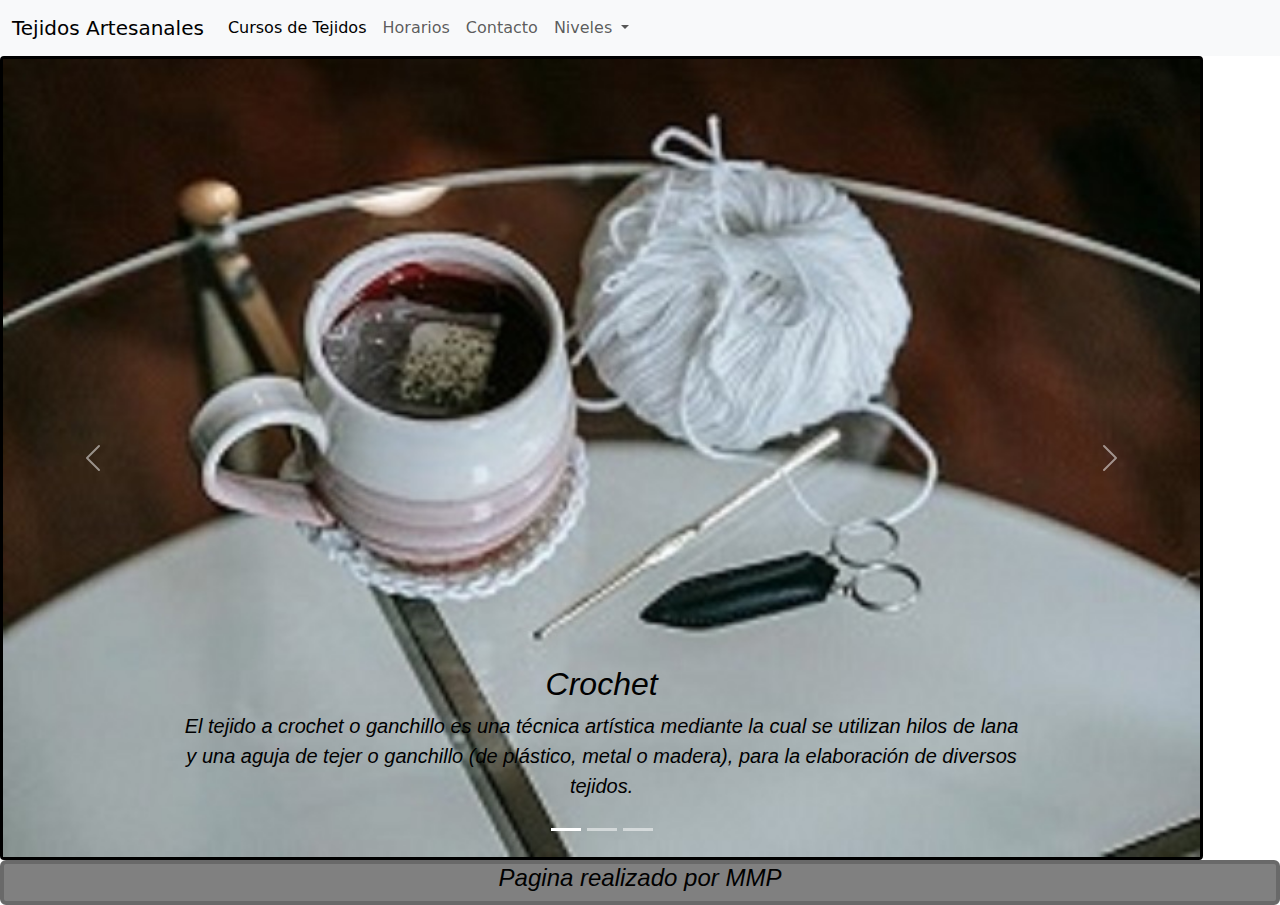
<file: index.html>
<!DOCTYPE html>
<html lang="en">
<head>
    <meta charset="UTF-8">
    <meta name="viewport" content="width=device-width, initial-scale=1.0">
    <title>Document</title>
    <link rel="stylesheet" href="style.css">
    <link href="https://cdn.jsdelivr.net/npm/bootstrap@5.3.3/dist/css/bootstrap.min.css" rel="stylesheet" integrity="sha384-QWTKZyjpPEjISv5WaRU9OFeRpok6YctnYmDr5pNlyT2bRjXh0JMhjY6hW+ALEwIH" crossorigin="anonymous">
</head>
<body>
  <header>
    <nav class="navbar navbar-expand-lg bg-body-tertiary">
        <div class="container-fluid">
          <a class="navbar-brand" href="#">Tejidos Artesanales</a>
          <button class="navbar-toggler" type="button" data-bs-toggle="collapse" data-bs-target="#navbarNavDropdown" aria-controls="navbarNavDropdown" aria-expanded="false" aria-label="Toggle navigation">
            <span class="navbar-toggler-icon"></span>
          </button>
          <div class="collapse navbar-collapse" id="navbarNavDropdown">
            <ul class="navbar-nav">
              <li class="nav-item">
                <a class="nav-link active" aria-current="page" href="#">Cursos de Tejidos</a>
              </li>
              <li class="nav-item">
                <a class="nav-link" href="tablas4.html">Horarios</a>
              </li>
              <li class="nav-item">
                <a class="nav-link" href="contacto4.html">Contacto</a>
              </li>
              <li class="nav-item dropdown">
                <a class="nav-link dropdown-toggle" href="#" role="button" data-bs-toggle="dropdown" aria-expanded="false">
                 Niveles
                </a>
                <ul class="dropdown-menu">
                  <li><a class="dropdown-item" href="#">Principiantes</a></li>
                  <li><a class="dropdown-item" href="#">Intermedio</a></li>
                  <li><a class="dropdown-item" href="#">Avanzado</a></li>
                </ul>
              </li>
            </ul>
          </div>
        </div>
      </nav>
  </header>
  <main>
    <div id="carouselExampleCaptions" class="carousel slide">
        <div class="carousel-indicators">
          <button type="button" data-bs-target="#carouselExampleCaptions" data-bs-slide-to="0" class="active" aria-current="true" aria-label="Slide 1"></button>
          <button type="button" data-bs-target="#carouselExampleCaptions" data-bs-slide-to="1" aria-label="Slide 2"></button>
          <button type="button" data-bs-target="#carouselExampleCaptions" data-bs-slide-to="2" aria-label="Slide 3"></button>
        </div>
        <div class="carousel-inner">
          <div class="carousel-item active">
            <img src="./imagenes/crochet.jpg" class="d-block w-100" alt="100">
            <div class="carousel-caption d-none d-md-block">
              <h2> <i>Crochet</i></h2>
              <p>El tejido a crochet o ganchillo es una técnica artística mediante la cual se utilizan hilos de lana y una aguja de tejer o ganchillo (de plástico, metal o madera), para la elaboración de diversos tejidos.</p>
            </div>
          </div>
          <div class="carousel-item">
            <img src="./imagenes/dos agujas 1.jpg" class="d-block w-100" alt="100">
            <div class="carousel-caption d-none d-md-block">
              <h2><i>Dos agujas</i></h2>
              <p>Para este tipo de tejido, como bien indica el nombre, se necesitan dos agujas o agujas circulares e hilado. Las agujas vienen en diferentes grosores y longitudes y pueden ser de plástico, aluminio, madera o bambú.</p>
            </div>
          </div>
          <div class="carousel-item">
            <img src="./imagenes/macrame1.jpg" class="d-block w-100" alt="100">
            <div class="carousel-caption d-none d-md-block">
              <h2> <i>Macrame</i></h2>
              <p>El macramé es la técnica de crear tejidos con nudos decorativos, se tiene conocimiento que esta técnica tiene su origen en Mesopotamia en los pueblos asirios y persas alrededor del año 2300 A.C, ellos fueron los primeros en realizar tejidos con nudos para decorar los bordes de los tapetes.</p>
            </div>
          </div>
        </div>
        <button class="carousel-control-prev" type="button" data-bs-target="#carouselExampleCaptions" data-bs-slide="prev">
          <span class="carousel-control-prev-icon" aria-hidden="true"></span>
          <span class="visually-hidden">Previous</span>
        </button>
        <button class="carousel-control-next" type="button" data-bs-target="#carouselExampleCaptions" data-bs-slide="next">
          <span class="carousel-control-next-icon" aria-hidden="true"></span>
          <span class="visually-hidden">Next</span>
        </button>
      </div>

  </main>
  <footer>
    <h4><center> <i>Pagina realizado por MMP </i></center></h4>
  </footer>

    <script src="https://cdn.jsdelivr.net/npm/bootstrap@5.3.3/dist/js/bootstrap.bundle.min.js" integrity="sha384-YvpcrYf0tY3lHB60NNkmXc5s9fDVZLESaAA55NDzOxhy9GkcIdslK1eN7N6jIeHz" crossorigin="anonymous"></script> 
</body>
</html>
</file>
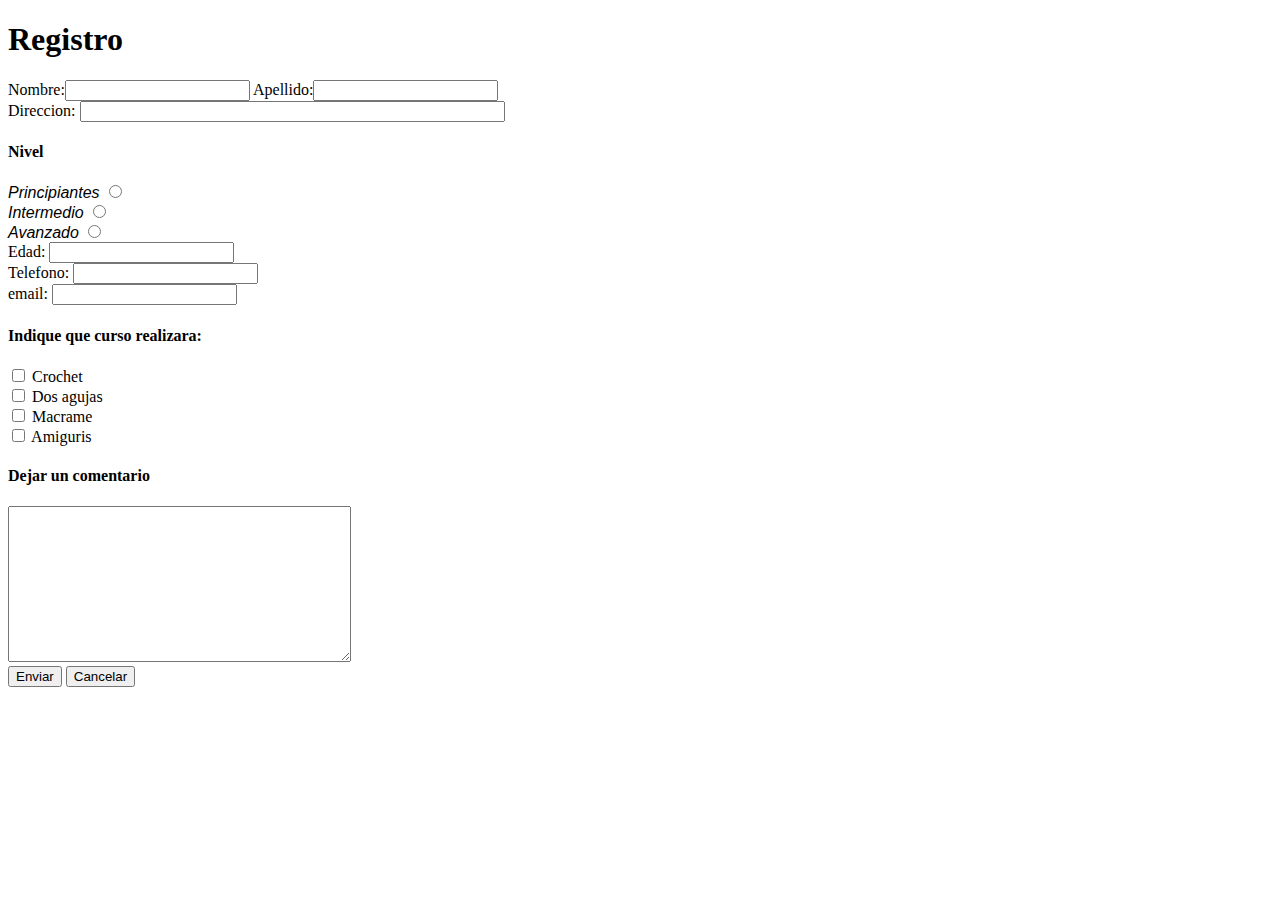
<file: contacto4.html>
<!DOCTYPE html>
<html lang="en">
<head>
    <meta charset="UTF-8">
    <meta name="viewport" content="width=device-width, initial-scale=1.0">
    <title>Contacto</title>
    <link rel="stylesheet" href="style.css">
</head>
<body>
    <h1>Registro</h1>
    <form action=""> 
    <label for="Nombre">Nombre:</label><input type="text"> 
    <label for="Apellido">Apellido:</label><input type="text"><br>
    <label for="">Direccion:</label> <input type="text" size="50"><br>
    <h4>Nivel</h4>
    <label for=""><i>Principiantes</label> <input type="radio" name="Nivel"></i><BR>
    <label for=""><i>Intermedio </label><input type="radio" name="Nivel"></i><br>
    <label for=""><i>Avanzado </label><input type="radio" name="Nivel"></i><br>
    <label for="">Edad: </label><input type="number"><br>
    <label for="">Telefono:</label> <input type="number"><br>
    <label for="">email: </label><input type="text"><br>
    <h4>Indique que curso realizara:</h4>
     <input type="checkbox" name="crochet"> Crochet<br>
     <input type="checkbox" name="dos agujas"> Dos agujas<br>
     <input type="checkbox" name="macrame"> Macrame <br>
     <input type="checkbox" name="amiguris"> Amiguris <br>
    <h4>Dejar un comentario</h4>
    <label for=""><textarea name="" id="" cols="40" rows="10">
        </textarea></label><br>
        <div class="d-grid gap-2">
            <button class="btn btn-primary" type="button" value="enviar">Enviar</button>
            <button class="btn btn-primary" type="reset" value="cancelar">Cancelar</button>
          </div>
  
    </form>
</body>
</html>
</file>
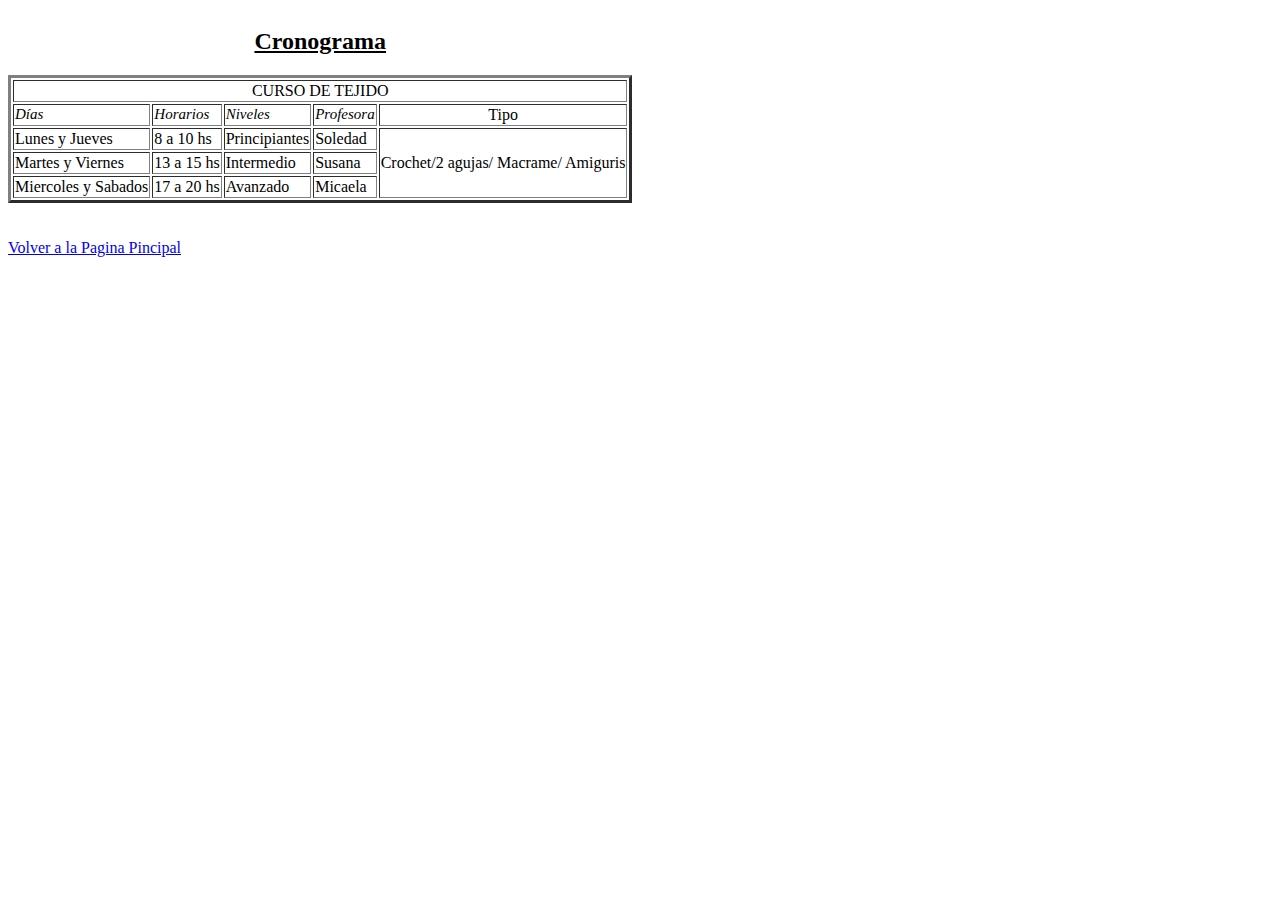
<file: tablas4.html>
<!DOCTYPE html>
<html lang="en">
<head>
    <meta charset="UTF-8">
    <meta name="viewport" content="width=device-width, initial-scale=1.0">
    <title>Document</title>
    <link rel="stylesheet" href="style.css">
   </head>
<body>
    
    <table border="3">
        <caption><h2><U>Cronograma</U></h2></caption> 
        <tr><td colspan="5"><center>CURSO DE TEJIDO</center></td></tr>
            <tr><td class="horarios">Días</td>
            <td class="horarios">Horarios</td>
            <td class="horarios">Niveles</td>
            <td class="horarios">Profesora</td>
        <td><center>Tipo</center></td></tr>
        <tr><td>Lunes y Jueves</td>
            <td>8 a 10 hs</td>
            <td>Principiantes</td>
            <td>Soledad</td>
        <td rowspan="3">Crochet/2 agujas/ Macrame/ Amiguris</td></tr>
        <tr><td>Martes y Viernes</td>
            <td>13 a 15 hs</td>
            <td>Intermedio</td>
            <td>Susana</td></tr>
        <tr><td>Miercoles y Sabados</td>
            <td>17 a 20 hs</td>
            <td>Avanzado</td>
            <td>Micaela</td></tr>
    </table> <br> <br>
    <a href="index.html" class="btn btn-primary disabled" tabindex="-1" role="button" aria-disabled="true">Volver a la Pagina Pincipal</a>
   
    </body>
</html>
</file>
<file: style.css>
.{
    padding:0%;
    margin: 0%;
}
 main {color: blueviolet;
font-size: 15px ;}

.parrafo {
    color: black
    font-family: Arial, Helvetica, sans-serif;
    font-style: italic;
}
.horarios {
    font-family: 'Times New Roman', Times, serif ;
    font-style: italic ;
    font-size: 15px;
}

main{
    width: 94% ;
    border: 3px black solid;
    border-radius: 4px;
}
i{
    color: black;
    font-family: 'Franklin Gothic Medium', 'Arial Narrow', Arial, sans-serif;
}
p{
    color:black;
    font-family: 'Franklin Gothic Medium', 'Arial Narrow', Arial, sans-serif;
    font-size: 20px;
    font-style: italic;
    }

footer{
    background-color: gray;
    border-radius: 6px;
    border: 4px dimgrey solid;
    position: sticky;
}
</file>
